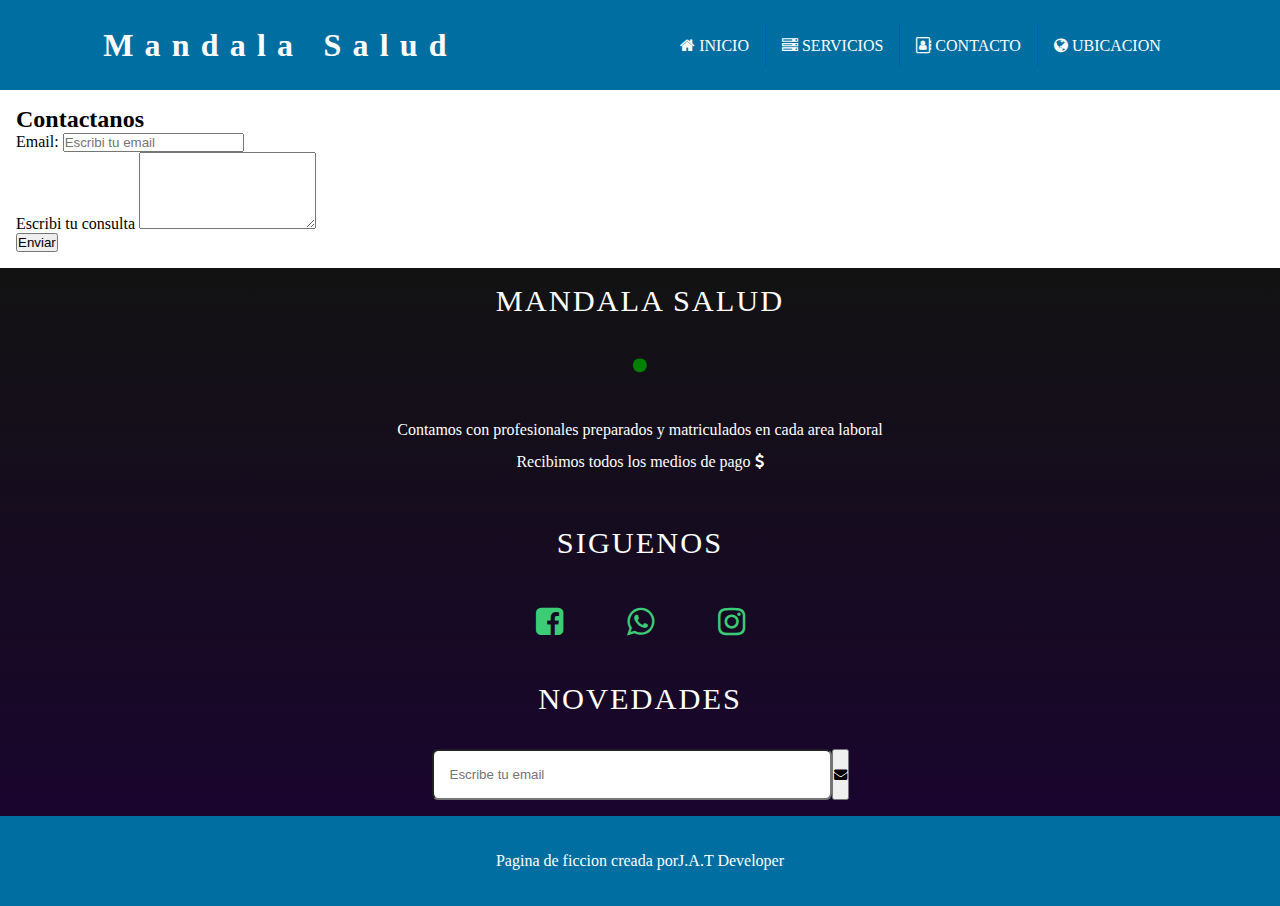
<file: pag/contacto.html>
<!DOCTYPE html>
<html lang="es">

<head>
    <meta charset="UTF-8">
    <meta name="viewport" content="width=device-width, initial-scale=1.0">
    <title>Mandala Salud</title>
    <link rel="stylesheet" href="https://cdnjs.cloudflare.com/ajax/libs/font-awesome/4.7.0/css/font-awesome.min.css">
    <link href="https://cdn.jsdelivr.net/npm/bootstrap@5.0.2/dist/css/bootstrap.min.css" rel="stylesheet"
        integrity="sha384-EVSTQN3/azprG1Anm3QDgpJLIm9Nao0Yz1ztcQTwFspd3yD65VohhpuuCOmLASjC" crossorigin="anonymous">
    <link rel="stylesheet" href="/css/estilos.css">
</head>

<body>

    <header>
        <nav>
            <input type="checkbox" id="ckbox">
            <label for="ckbox" class="drawer">
                <i class="fa fa-bars" aria-hidden="true"></i>
            </label>
            <h1>Mandala Salud</h1>

            <ul class="menu-box">
                <li><a href="/index.html" class="fa fa-home"> Inicio</a></li>
                <li><a href="/pag/servicios.html" class="fa fa-server" > Servicios</a></li>
                <li><a href="/pag/contacto.html" class="fa fa-address-book-o" > Contacto</a></li>
                <li><a href="/pag/ubicacion.html" class="fa fa-globe" > Ubicacion</a></li>
            </ul>
        </nav>
    </header>

    <section class="contacto">
        <div class="container mt-3">
            <h2>Contactanos</h2>
            <form action="/action_page.php">
                <div class="mb-3 mt-3">
                    <label for="email">Email:</label>
                    <input type="email" class="form-control" id="email" placeholder="Escribi tu email" name="email">
                </div>
                <div class="mb-3 mt-3">
                    <label for="comment">Escribi tu consulta</label>
                    <textarea class="form-control" rows="5" id="comment" name="text"></textarea>
                </div>
                <button type="submit" class="btn btn-primary">Enviar</button>
                
            </form>
        </div>
    </section>


    <footer>
        <div class="footer">
            <div class="container">
                <div class="content">

                    <div class="about">
                        <h4>Mandala Salud</h4>
                        <div class="circle">
                            <i class="fa fa-circle"></i>
                        </div>
                        <p>Contamos con profesionales preparados y matriculados en cada area laboral </p>
                        <p>Recibimos todos los medios de pago <i class="fa fa-usd"></i>
                        </p>
                    </div>
                    <div>
                        <div class="social-media">
                            <h4>Siguenos</h4>
                            <ul class="social-icons">
                                <li>
                                    <a href="https://web.facebook.com" target="_blank"><i class="fa fa-facebook-square"></i></a>
                                </li>
                                <li>
                                    <a href="https://web.whatsapp.com" target="_blank"><i class="fa fa-whatsapp"></i></a>
                                </li>
                                <li>
                                    <a href="https://www.instagram.com/" target="_blank"><i class="fa fa-instagram"></i></a>
                                </li>
                            </ul>
                        </div>
                        <div>
                            <h4>Novedades</h4>
                            <form action="" class="news-form">
                                <input type="text" class="news-input" placeholder="Escribe tu email">
                                <button class="news-btn" type="submit">
                                    <i class="fa fa-envelope"></i>
                                </button>
                            </form>
                        </div>
                    </div>

                </div>
            </div>
        </div>
        <p class="jat">Pagina de ficcion creada por <span>J.A.T Developer</span> </p>
    </footer>

    <script src="https://cdn.jsdelivr.net/npm/@popperjs/core@2.9.2/dist/umd/popper.min.js"
        integrity="sha384-IQsoLXl5PILFhosVNubq5LC7Qb9DXgDA9i+tQ8Zj3iwWAwPtgFTxbJ8NT4GN1R8p" crossorigin="anonymous">
    </script>
    <script src="https://cdn.jsdelivr.net/npm/bootstrap@5.0.2/dist/js/bootstrap.min.js"
        integrity="sha384-cVKIPhGWiC2Al4u+LWgxfKTRIcfu0JTxR+EQDz/bgldoEyl4H0zUF0QKbrJ0EcQF" crossorigin="anonymous">
    </script>
</body>

</html>
</file>
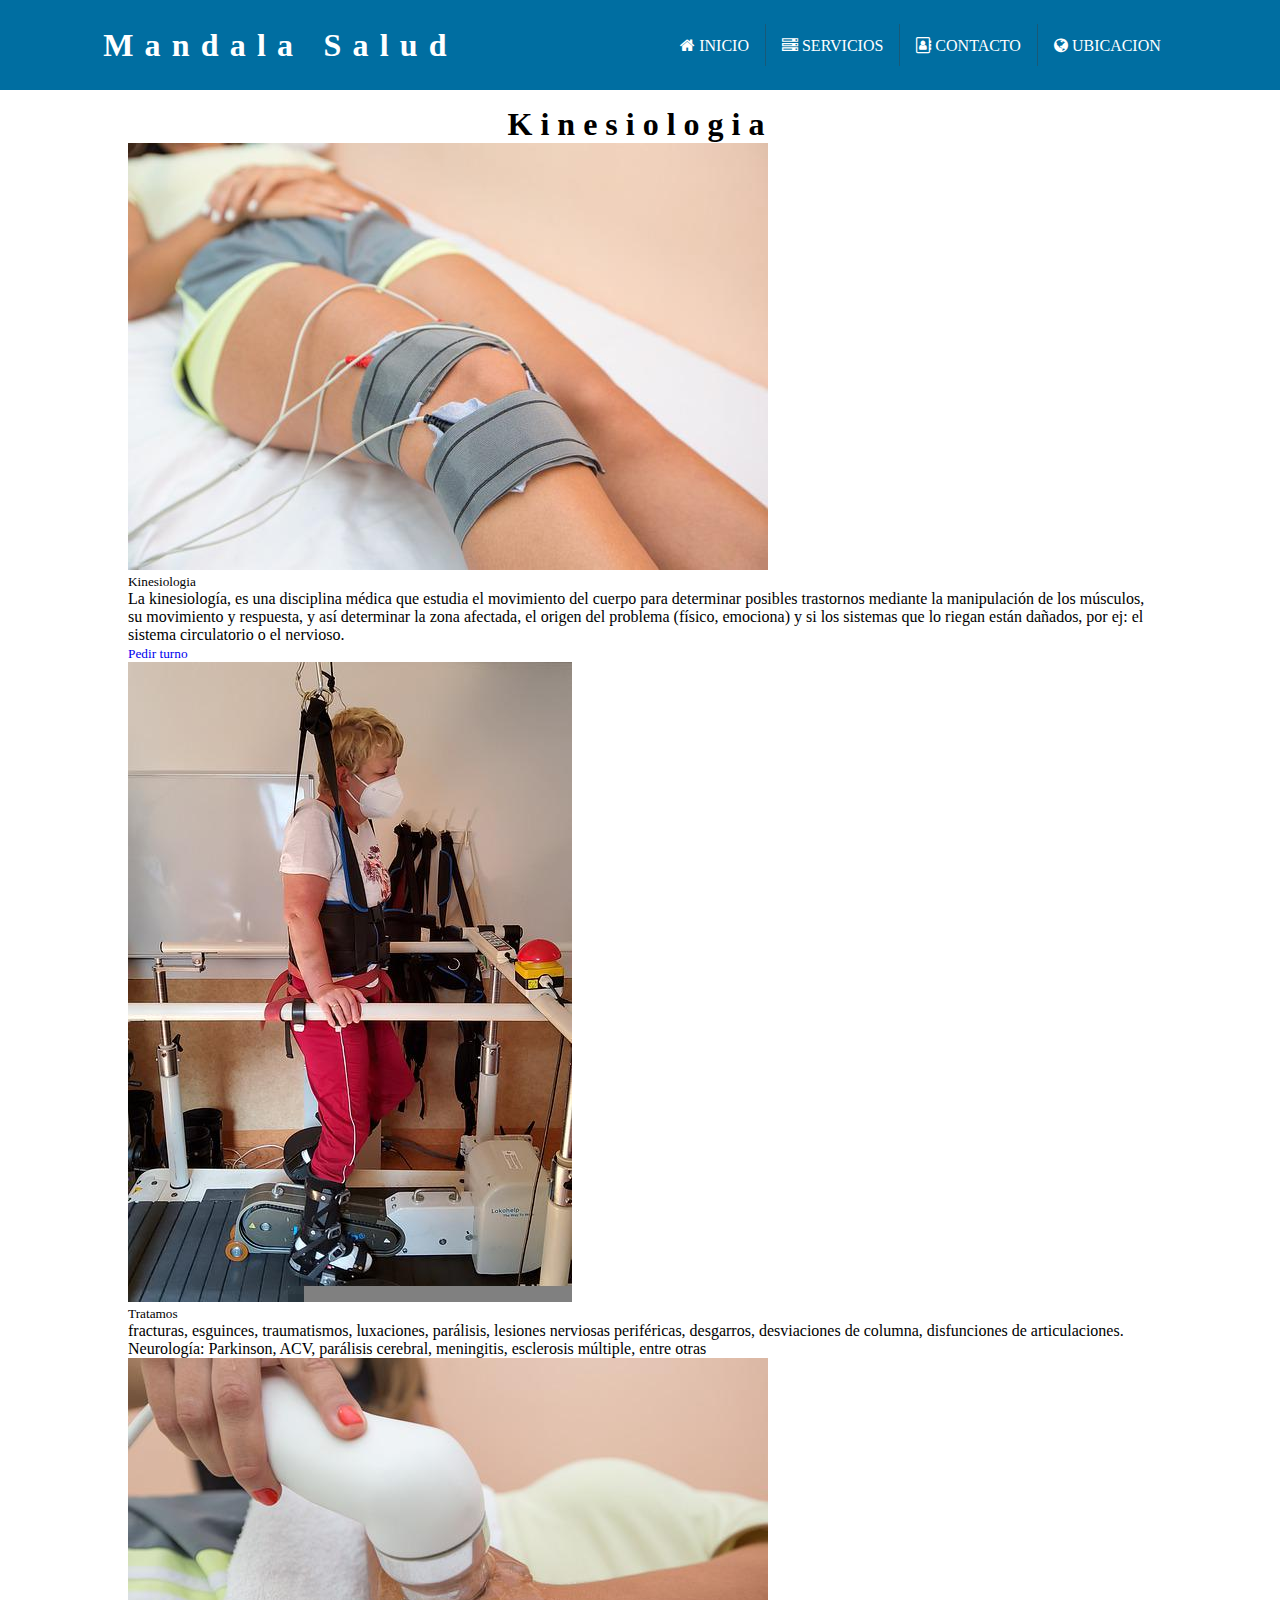
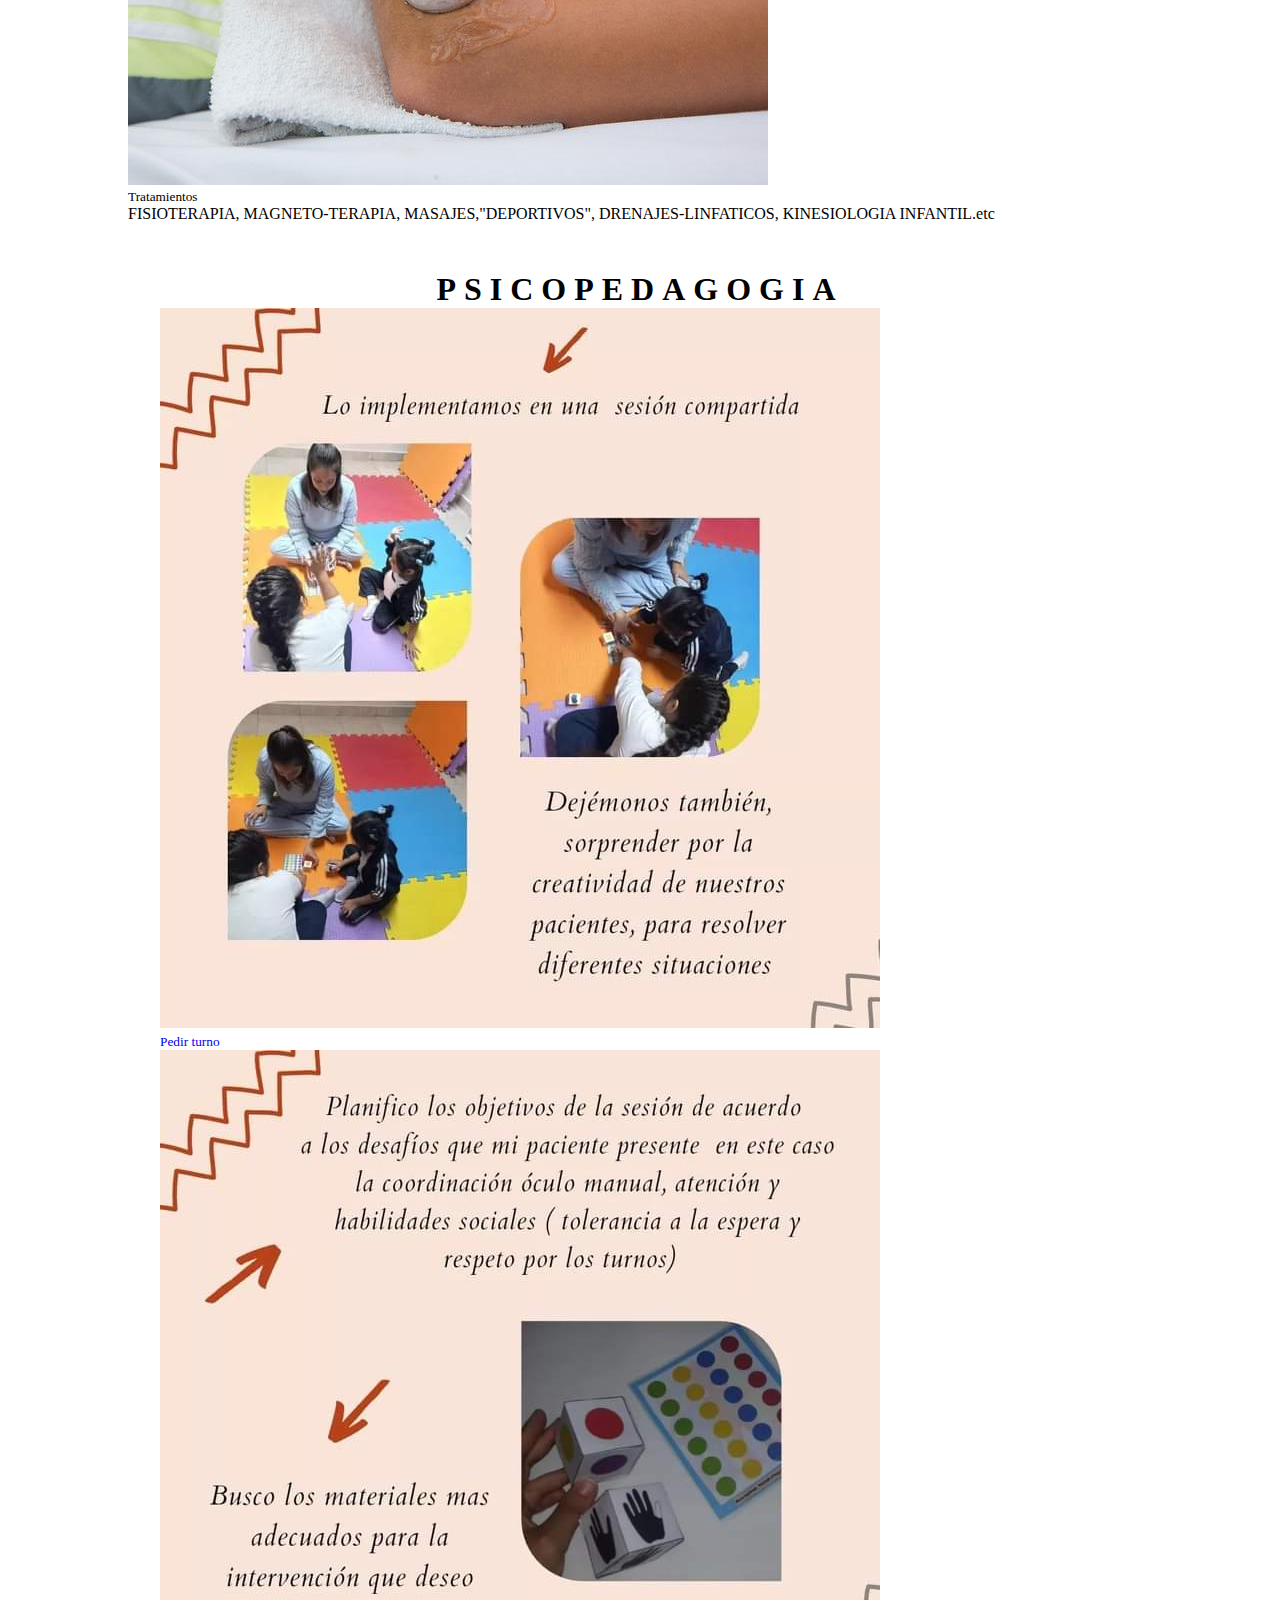
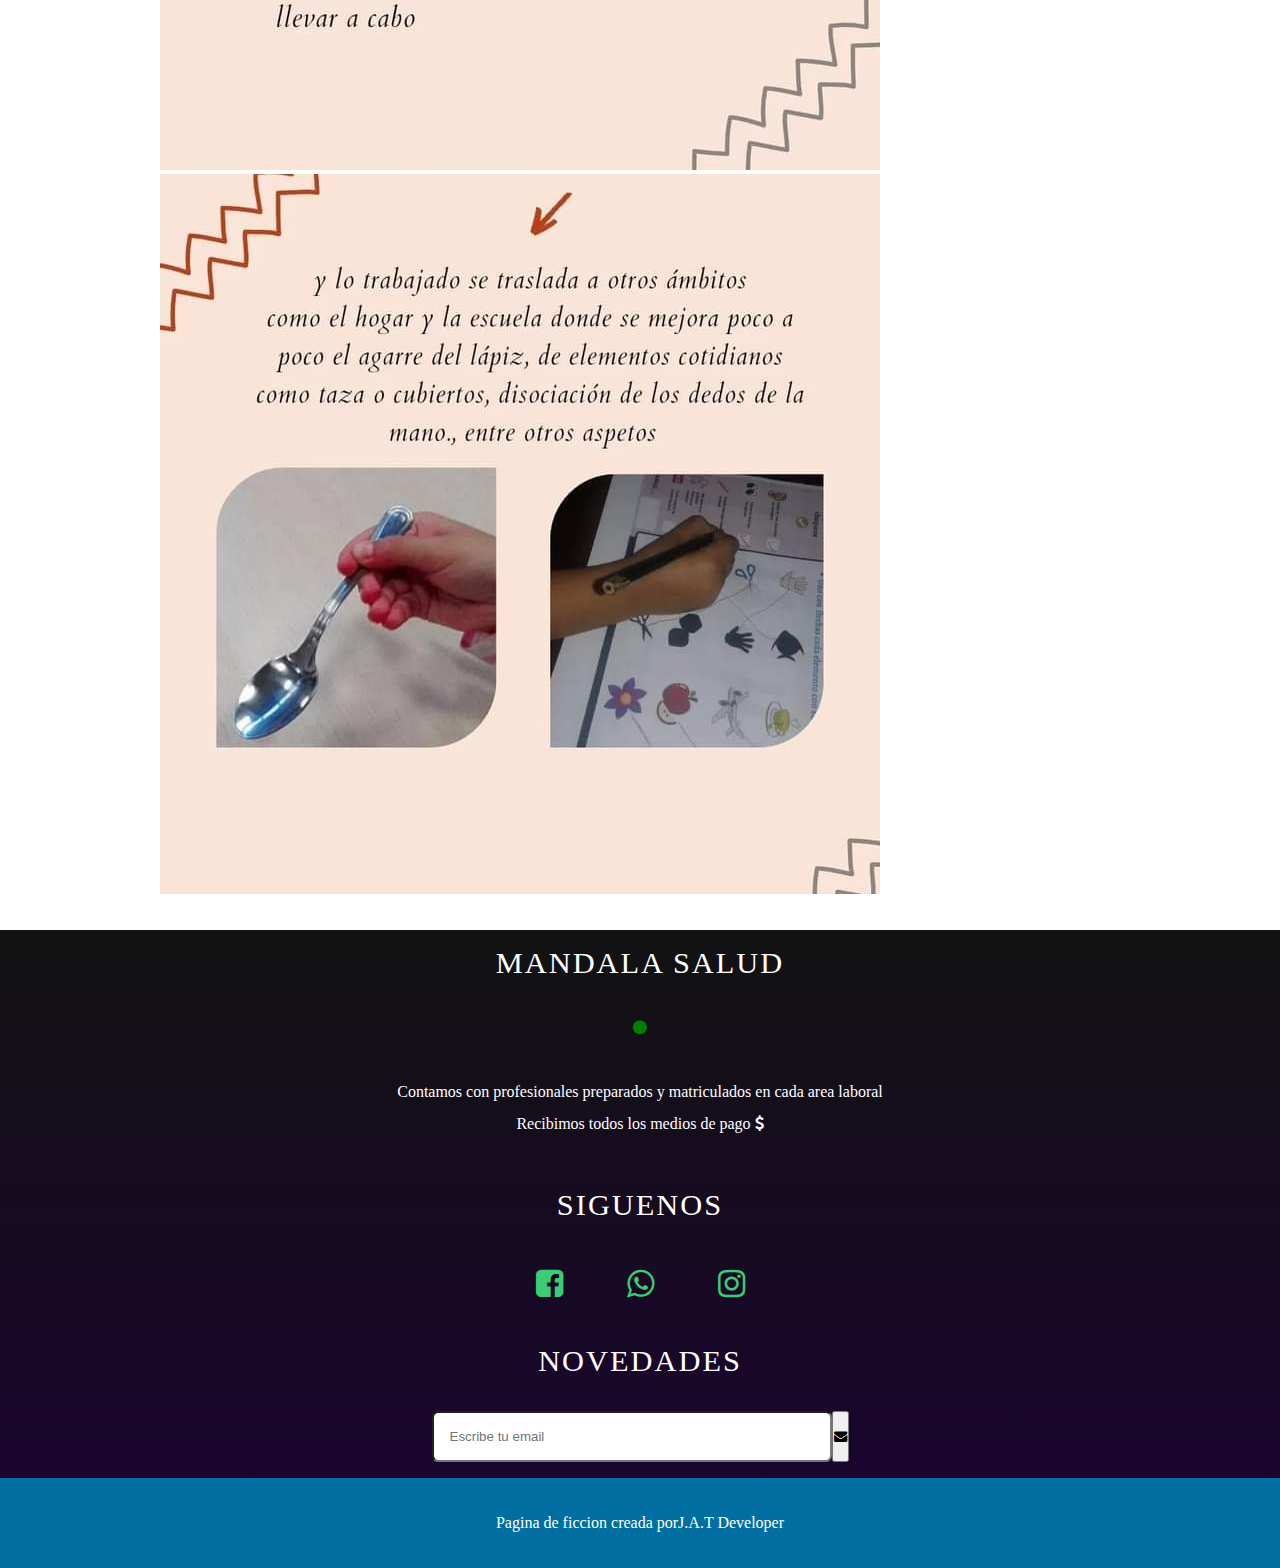
<file: pag/servicios.html>
<!DOCTYPE html>
<html lang="es">

<head>
    <meta charset="UTF-8">
    <meta name="viewport" content="width=device-width, initial-scale=1.0">
    <title>Mandala Salud</title>
    <link rel="stylesheet" href="https://cdnjs.cloudflare.com/ajax/libs/font-awesome/4.7.0/css/font-awesome.min.css">
    <link href="https://cdn.jsdelivr.net/npm/bootstrap@5.0.2/dist/css/bootstrap.min.css" rel="stylesheet" integrity="sha384-EVSTQN3/azprG1Anm3QDgpJLIm9Nao0Yz1ztcQTwFspd3yD65VohhpuuCOmLASjC" crossorigin="anonymous">
    <link rel="stylesheet" href="/css/estilos.css">
</head>

<body>

    <header>
        <nav>
            <input type="checkbox" id="ckbox">
            <label for="ckbox" class="drawer">
                <i class="fa fa-bars" aria-hidden="true"></i>
            </label>
            <h1>Mandala Salud</h1>

            <ul class="menu-box">
                <li><a href="/index.html" class="fa fa-home"> Inicio</a></li>
                <li><a href="/pag/servicios.html" class="fa fa-server"> Servicios</a></li>
                <li><a href="/pag/contacto.html" class="fa fa-address-book-o" > Contacto</a></li>
                <li><a href="/pag/ubicacion.html" class="fa fa-globe" > Ubicacion</a></li>
            </ul>
        </nav>
    </header>

    <section class="service">
        <h1>Kinesiologia</h1>
        <div class="card-group">
            <div class="card">
                <img src="../img/foto1.jpg" class="card-img-top" alt="..." style="height: 50%;">
                <div class="card-body">
                    <h5 class="card-title">Kinesiologia</h5>
                    <p class="card-text">La kinesiología, es una disciplina médica que estudia el movimiento del cuerpo para determinar posibles trastornos mediante la manipulación de los músculos, su movimiento y respuesta, y así determinar la zona afectada, el origen del problema (físico, emociona) y si los sistemas que lo riegan están dañados, por ej: el sistema circulatorio o el nervioso.</p>
                    <p class="card-text"><small class="text-muted"><a href="../pag/contacto.html">Pedir turno</a> </small></p>
                </div>
            </div>
            <div class="card">
                <img src="../img/foto2.jpg" class="card-img-top" alt="..." style="height: 50%;">
                <div class="card-body">
                    <h5 class="card-title">Tratamos</h5>
                    <p class="card-text">fracturas, esguinces, traumatismos, luxaciones, parálisis, lesiones nerviosas periféricas, desgarros, desviaciones de columna, disfunciones de articulaciones. <br>
                        Neurología: Parkinson, ACV, parálisis cerebral, meningitis, esclerosis múltiple, entre otras</p>

                </div>
            </div>
            <div class="card">
                <img src="../img/foto3.jpg" class="card-img-top" alt="..." style="height: 50%;">
                <div class="card-body">
                    <h5 class="card-title">Tratamientos</h5>
                    <p class="card-text">FISIOTERAPIA, MAGNETO-TERAPIA, MASAJES,"DEPORTIVOS", DRENAJES-LINFATICOS, KINESIOLOGIA INFANTIL.etc</p>
                </div>
            </div>
        </div>

        

        <div class="service2">
            <h1>PSICOPEDAGOGIA</h1>
        <div class="card-group">
            <div class="card">
                <img src="../img/pedagogia1.jpeg" class="card-img-top" alt="..." style="height: 100%;">
                <p class="card-text"><small class="text-muted"><a href="../pag/contacto.html">Pedir turno</a> </small></p>
            </div>
            <div class="card">
                <img src="../img/pedagogia2.jpeg" class="card-img-top" alt="..." style="height: 100%;">
                </div>
            <div class="card">
                <img src="../img/pedagogia3.jpeg" class="card-img-top" alt="..." style="height: 100%;">
            </div>
        </div>
        </div>
    </section>



    <footer>
        <div class="footer">
            <div class="container">
                <div class="content">

                    <div class="about">
                        <h4>Mandala Salud</h4>
                        <div class="circle">
                            <i class="fa fa-circle"></i>
                        </div>
                        <p>Contamos con profesionales preparados y matriculados en cada area laboral </p>
                        <p>Recibimos todos los medios de pago <i class="fa fa-usd"></i>
                        </p>
                    </div>
                    <div>
                        <div class="social-media">
                            <h4>Siguenos</h4>
                            <ul class="social-icons">
                                <li>
                                    <a href="https://web.facebook.com" target="_blank"><i class="fa fa-facebook-square"></i></a>
                                </li>
                                <li>
                                    <a href="https://web.whatsapp.com" target="_blank"><i class="fa fa-whatsapp"></i></a>
                                </li>
                                <li>
                                    <a href="https://www.instagram.com/" target="_blank"><i class="fa fa-instagram"></i></a>
                                </li>
                            </ul>
                        </div>
                        <div>
                            <h4>Novedades</h4>
                            <form action="" class="news-form">
                                <input type="text" class="news-input" placeholder="Escribe tu email">
                                <button class="news-btn" type="submit">
                                    <i class="fa fa-envelope"></i>
                                </button>
                            </form>
                        </div>
                    </div>

                </div>
            </div>
        </div>
        <p class="jat">Pagina de ficcion creada por <span>J.A.T Developer</span> </p>
    </footer>


    <script src="https://cdn.jsdelivr.net/npm/@popperjs/core@2.9.2/dist/umd/popper.min.js" integrity="sha384-IQsoLXl5PILFhosVNubq5LC7Qb9DXgDA9i+tQ8Zj3iwWAwPtgFTxbJ8NT4GN1R8p" crossorigin="anonymous"></script>
<script src="https://cdn.jsdelivr.net/npm/bootstrap@5.0.2/dist/js/bootstrap.min.js" integrity="sha384-cVKIPhGWiC2Al4u+LWgxfKTRIcfu0JTxR+EQDz/bgldoEyl4H0zUF0QKbrJ0EcQF" crossorigin="anonymous"></script>
</body>

</html>
</file>
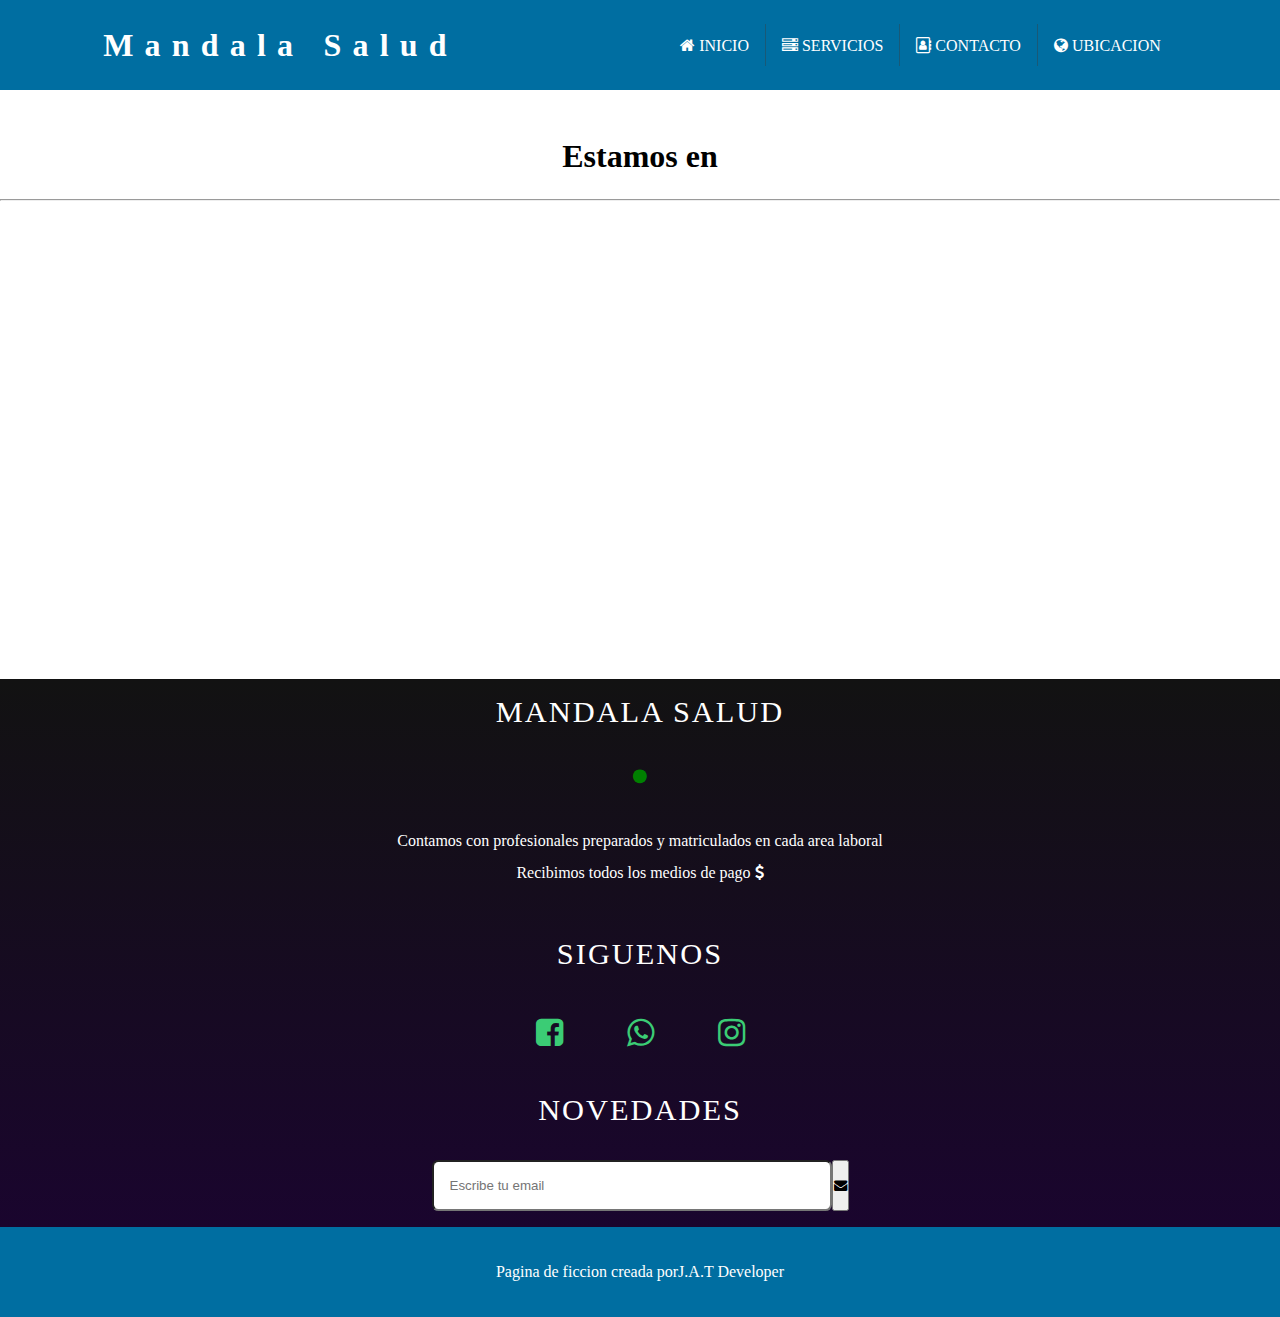
<file: pag/ubicacion.html>
<!DOCTYPE html>
<html lang="es">

<head>
    <meta charset="UTF-8">
    <meta name="viewport" content="width=device-width, initial-scale=1.0">
    <title>Mandala Salud</title>
    <link rel="stylesheet" href="https://cdnjs.cloudflare.com/ajax/libs/font-awesome/4.7.0/css/font-awesome.min.css">
    <link rel="stylesheet" href="/css/estilos.css">
</head>

<body>

    <header>
        <nav>
            <input type="checkbox" id="ckbox">
            <label for="ckbox" class="drawer">
                <i class="fa fa-bars" aria-hidden="true"></i>
            </label>
            <h1>Mandala Salud</h1>

            <ul class="menu-box">
                <li><a href="/index.html" class="fa fa-home"> Inicio</a></li>
                <li><a href="/pag/servicios.html" class="fa fa-server" > Servicios</a></li>
                <li><a href="/pag/contacto.html" class="fa fa-address-book-o" > Contacto</a></li>
                <li><a href="/pag/ubicacion.html" class="fa fa-globe" > Ubicacion</a></li>
            </ul>
        </nav>
    </header>

    <section class="ubicacion">
        <h1>Estamos en </h1>
        <hr><iframe src="https://www.google.com/maps/embed?pb=!1m18!1m12!1m3!1d3622.5606953540205!2d-65.41874791534146!3d-24.776247111891408!2m3!1f0!2f0!3f0!3m2!1i1024!2i768!4f13.1!3m3!1m2!1s0x941bc3c8e5d3848f%3A0x20ad585c98eab54d!2sPje.%20R%C3%ADo%20Bermejo%201247%2C%20Salta!5e0!3m2!1ses-419!2sar!4v1657500482017!5m2!1ses-419!2sar" width="600" height="450" style="border:0;" allowfullscreen="" loading="lazy" referrerpolicy="no-referrer-when-downgrade"></iframe>
    </section>

    <footer>
        <div class="footer">
        <div class="container">
            <div class="content">

                <div class="about">
                    <h4>Mandala Salud</h4>
                    <div class="circle">
                        <i class="fa fa-circle"></i>
                    </div>
                    <p>Contamos con profesionales preparados y matriculados en cada area laboral </p>
                    <p>Recibimos todos los medios de pago <i class="fa fa-usd" ></i>
                    </p>
                </div>
                <div>
                    <div class="social-media">
                        <h4>Siguenos</h4>
                        <ul class="social-icons">
                            <li>
                                <a href="https://web.facebook.com" target="_blank"><i class="fa fa-facebook-square"></i></a>
                            </li>
                            <li>
                                <a href="https://web.whatsapp.com" target="_blank"><i class="fa fa-whatsapp"></i></a>
                            </li>
                            <li>
                                <a href="https://www.instagram.com/" target="_blank"><i class="fa fa-instagram"></i></a>
                            </li>
                        </ul>
                    </div>
                    <div>
                        <h4>Novedades</h4>
                        <form action="" class="news-form">
                            <input type="text" class="news-input" placeholder="Escribe tu email">
                            <button class="news-btn" type="submit">
                                <i class="fa fa-envelope"></i>
                            </button>
                        </form>
                    </div>
                </div>

            </div>
        </div>
        </div>
        <p class="jat">Pagina de ficcion creada por <span>J.A.T Developer</span> </p>
    </footer>
</body>

</html>
</file>
<file: css/estilos.css>
:root {
  --primary: #006ea1;
  --secundary: #2e4469;
  --background: #35495e;
  --black-text: rgb(61, 61, 61);
  --white-text: #ffffff;
  --button-hover: #754938;
  --dolar: green;
}

* {
  margin: 0;
  padding: 0;
  text-decoration: none;
  list-style: none;
  box-sizing: border-box;
}

/* INDEX-------------------- */
nav {
  background-color: var(--primary);
  height: 10vh;
  width: 100%;
  display: flex;
  justify-content: space-around;
  align-items: center;
}
nav #ckbox {
  display: none;
}
nav .drawer {
  color: var(--white-text);
  float: left;
  cursor: pointer;
  display: none;
  margin-left: 1rem;
  border: solid 0.1rem var(--white-text);
  padding: 0.2rem;
  border-radius: 0.1rem;
}
nav h1 {
  color: var(--white-text);
  font-size: 2rem;
  letter-spacing: 0.7rem;
}
nav ul {
  display: flex;
}
nav ul li {
  border-right: solid 0.1rem rgba(61, 61, 61, 0.41);
}
nav ul li a {
  color: var(--white-text);
  font-size: 1.2rem;
  padding: 0.8rem 1rem;
  text-transform: uppercase;
}
nav ul li a:hover {
  background-color: var(--button-hover);
  transition: all 0.3s;
}
nav ul li:last-child {
  border-right: none;
}

/* FIN-------------------- */
/* HEADER-------------------- */
main {
  padding-top: 1rem;
  display: flex;
  justify-content: center;
  align-items: center;
  height: 80vh;
}
main h1 {
  font-size: 1.7rem;
  color: var(--black-text);
  text-align: center;
  margin: 1rem;
}
main p {
  color: var(--black-text);
  text-align: center;
  margin: 1rem 0;
}
main form {
  display: flex;
  justify-content: center;
}
main form button {
  margin: 0 0.5rem;
  width: 8rem;
  height: 2.6rem;
  font-size: 1rem;
}
main form button a {
  color: var(--primary);
  font-weight: 600;
}
main img {
  height: 70vh;
}

/*---------- */
.staff {
  width: 80%;
  margin-right: 10%;
  margin-left: 10%;
}
.staff h1 {
  text-align: center;
}
.staff .seccion2 {
  display: flex;
  align-items: center;
  justify-content: center;
  min-height: 70vh;
  flex-wrap: wrap;
  margin-bottom: 1rem;
}
.staff .seccion2 .card {
  position: relative;
  width: 300px;
  height: 400px;
  background: #fff;
  border-radius: 5px;
  overflow: hidden;
  transition: 0.5s;
  margin: 15px 20px;
}
.staff .seccion2 .card .head {
  height: 125px;
  width: 100%;
  position: relative;
}
.staff .seccion2 .card .head .circle {
  position: absolute;
  width: 300px;
  height: 300px;
  border-radius: 50%;
  background: #0b6f72;
  bottom: 0;
}
.staff .seccion2 .card .head .img {
  width: 150px;
  height: 150px;
  position: absolute;
  background: var(--white-text);
  padding: 5px;
  border-radius: 50%;
  bottom: -30%;
  left: 50%;
  transform: translate(-50%);
}
.staff .seccion2 .card .head .img img {
  width: 100%;
  height: 100%;
  border-radius: 50%;
  object-fit: cover;
}
.staff .seccion2 .card .description {
  height: 200px;
  padding: 40px 20px 20px 20px;
  border-bottom: solid 1px rgba(6, 74, 76, 0.18);
  text-align: center;
}
.staff .seccion2 .card .description h3 {
  color: var(--background);
}
.staff .seccion2 .card .description h4 {
  color: var(--secundary);
}
.staff .seccion2 .card .description p {
  margin-top: 20px;
  font-size: 15px;
}
.staff .seccion2 .card .description .pedagogia {
  color: green;
}
.staff .seccion2 .card .contact {
  width: 100%;
  height: 75px;
  display: flex;
  align-items: center;
  justify-content: center;
}
.staff .seccion2 .card .contact a {
  text-decoration: none;
  color: #fff;
  background: #157579;
  padding: 5px 20px;
  border-radius: 5px;
  transition: 0.3s;
}
.staff .seccion2 .card .contact a:hover {
  background: var(--dolar);
}
.staff .seccion2 .card:hover {
  box-shadow: 0 5px 15px rgba(3, 89, 92, 0.5019607843);
  transform: translateY(-15px);
}

/* pag servicios */
.service {
  width: 80%;
  margin-right: 10%;
  margin-left: 10%;
  margin-top: 1rem;
}
.service h1 {
  text-align: center;
  letter-spacing: 0.5rem;
}
.service h5 {
  font-weight: 10;
  font-family: "IBM Plex Serif";
}
.service p {
  font-family: "Heebo";
}
.service .service2 {
  margin-top: 1rem;
  padding: 2em;
}

/* --------------------------------- */
/* pagina contacto */
.contacto {
  padding: 1em;
}

/* ---------------- */
/* pag ubicacion */
.ubicacion {
  text-align: center;
  margin-top: 3rem;
  margin-bottom: 1.5rem;
}
.ubicacion h1 {
  margin-bottom: 1.5rem;
}

/* ---------------- */
/* footer */
footer .footer {
  width: 100%;
  margin-top: 0%;
  position: absolute;
  top: 0;
  left: 0;
  z-index: 1;
  background-image: linear-gradient(to top, #1a052e, transparent);
  padding: 1rem 0;
  background-color: #121212;
  color: #fff;
  text-align: center;
  position: relative;
}
footer .footer .content {
  overflow: hidden;
}
footer .footer .content h4 {
  font-size: 1.9rem;
  text-transform: uppercase;
  font-weight: 100;
  letter-spacing: 2px;
  margin-bottom: 2rem;
}
footer .footer .content .circle {
  margin: 2.4rem 0;
  color: green;
}
footer .footer .content .about {
  margin-bottom: 3rem;
}
footer .footer .content .about p {
  line-height: 2;
}
footer .footer .social-icons {
  list-style: none;
  margin-bottom: 2rem;
  display: flex;
  justify-content: center;
}
footer .footer .social-icons i {
  font-size: 2rem;
  color: #3bcc75;
  padding: 0.8rem 2rem;
}
footer .footer .news-form {
  width: 100%;
  position: relative;
  display: flex;
  justify-content: center;
}
footer .footer .news-form input {
  width: 100%;
  max-width: 25rem;
  padding: 1rem;
  border-radius: 0.4rem;
}
footer .footer .news-form .btn {
  background: transparent;
  border: none;
  color: #252525;
  cursor: pointer;
  font-size: 1.6rem;
  padding: 1px 0.6rem;
  position: absolute;
  top: 30%;
  margin-left: 20.5rem;
}
footer .jat {
  background-color: var(--primary);
  color: var(--white-text);
  display: flex;
  justify-content: center;
  align-items: center;
  height: 10vh;
}

/* FOOTER--------------------*/
footer .footer {
  width: 100%;
  margin-top: 0%;
  position: absolute;
  top: 0;
  left: 0;
  z-index: 1;
  background-image: linear-gradient(to top, #1a052e, transparent);
  padding: 1rem 0;
  background-color: #121212;
  color: #fff;
  text-align: center;
  position: relative;
}
footer .footer .content {
  overflow: hidden;
}
footer .footer .content h4 {
  font-size: 1.9rem;
  text-transform: uppercase;
  font-weight: 100;
  letter-spacing: 2px;
  margin-bottom: 2rem;
}
footer .footer .content .circle {
  margin: 2.4rem 0;
  color: green;
}
footer .footer .content .about {
  margin-bottom: 3rem;
}
footer .footer .content .about p {
  line-height: 2;
}
footer .footer .social-icons {
  list-style: none;
  margin-bottom: 2rem;
  display: flex;
  justify-content: center;
}
footer .footer .social-icons i {
  font-size: 2rem;
  color: #3bcc75;
  padding: 0.8rem 2rem;
}
footer .footer .news-form {
  width: 100%;
  position: relative;
  display: flex;
  justify-content: center;
}
footer .footer .news-form input {
  width: 100%;
  max-width: 25rem;
  padding: 1rem;
  border-radius: 0.4rem;
}
footer .footer .news-form .btn {
  background: transparent;
  border: none;
  color: #252525;
  cursor: pointer;
  font-size: 1.6rem;
  padding: 1px 0.6rem;
  position: absolute;
  top: 30%;
  margin-left: 20.5rem;
}
footer .jat {
  background-color: var(--primary);
  color: var(--white-text);
  display: flex;
  justify-content: center;
  align-items: center;
  height: 10vh;
}

@media (max-width: 700px) {
  nav {
    justify-content: flex-start;
  }
  nav .drawer {
    display: block;
  }
  nav h1 {
    margin-left: 1rem;
    font-size: 1rem;
  }
  nav ul {
    position: fixed;
    width: 50%;
    height: 70vh;
    background-color: var(--background);
    top: 10vh;
    left: -100%;
    text-align: left;
    transition: all 0.5s;
    display: flex;
    flex-direction: column;
    align-content: stretch;
  }
  nav ul li {
    padding: 1rem 0;
    display: flex;
    flex-direction: column;
    padding-left: 2rem;
    border-bottom: solid 0.1rem rgba(201, 196, 196, 0.4);
  }
  nav #ckbox:checked ~ .menu-box {
    left: 0;
  }
  main {
    width: 70%;
    margin-left: 15%;
    margin-right: 15%;
    display: contents;
  }
  main .logovec {
    justify-content: center;
    width: 100%;
  }
}

/*# sourceMappingURL=estilos.css.map */
</file>
